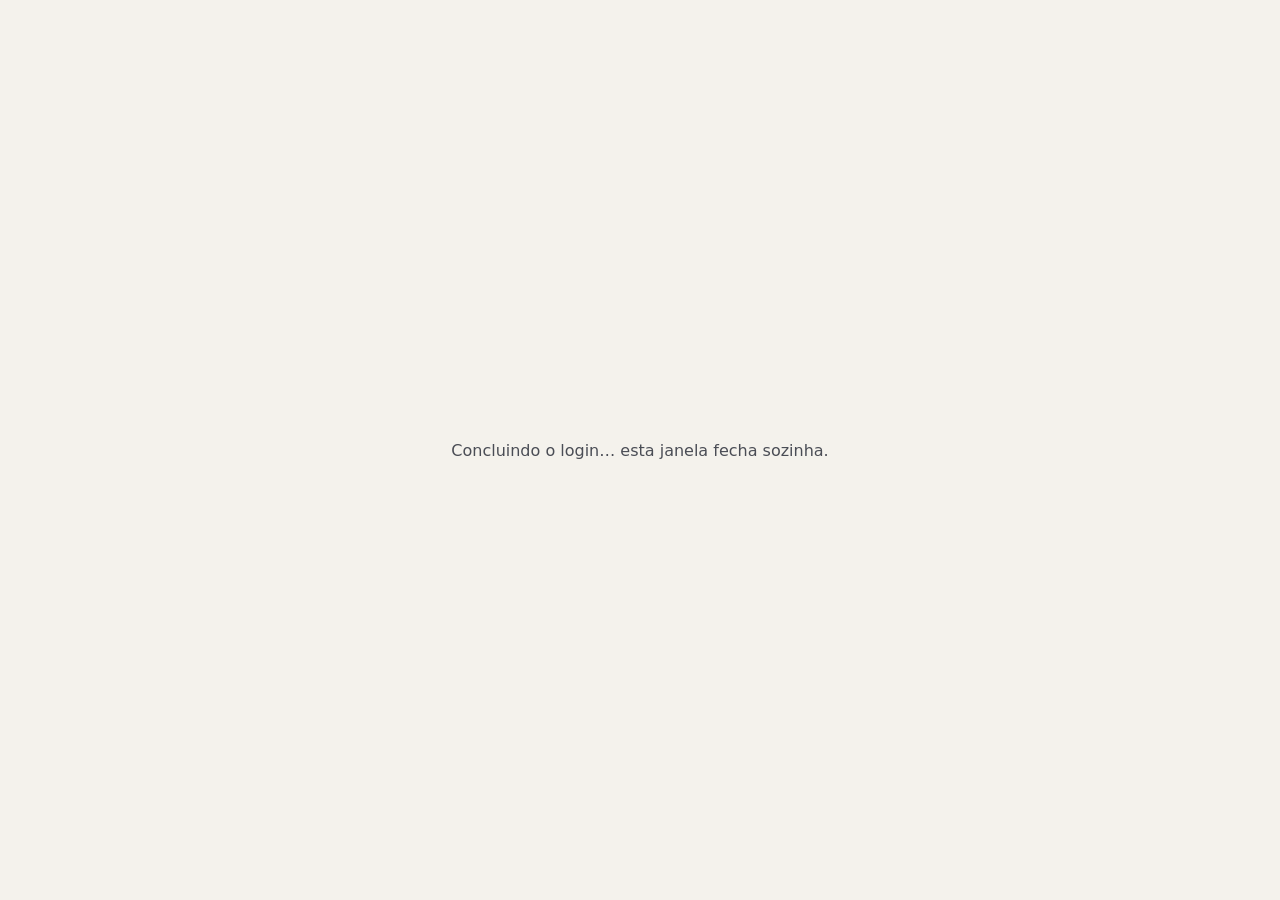
<file: novo/redirect.html>
<!doctype html>
<html lang="pt-BR">
<head>
  <meta charset="utf-8">
  <meta name="viewport" content="width=device-width, initial-scale=1">
  <title>Entrando…</title>
  <style>body{margin:0;min-height:100vh;display:grid;place-items:center;font-family:system-ui,'Segoe UI',sans-serif;background:#f4f2ec;color:#4a4d55}</style>
</head>
<body>
  <!-- Página de retorno do login Microsoft (janela pop-up). Pode ficar em branco:
       a janela principal lê o resultado e fecha esta janela automaticamente. -->
  <p>Concluindo o login… esta janela fecha sozinha.</p>
</body>
</html>
</file>
